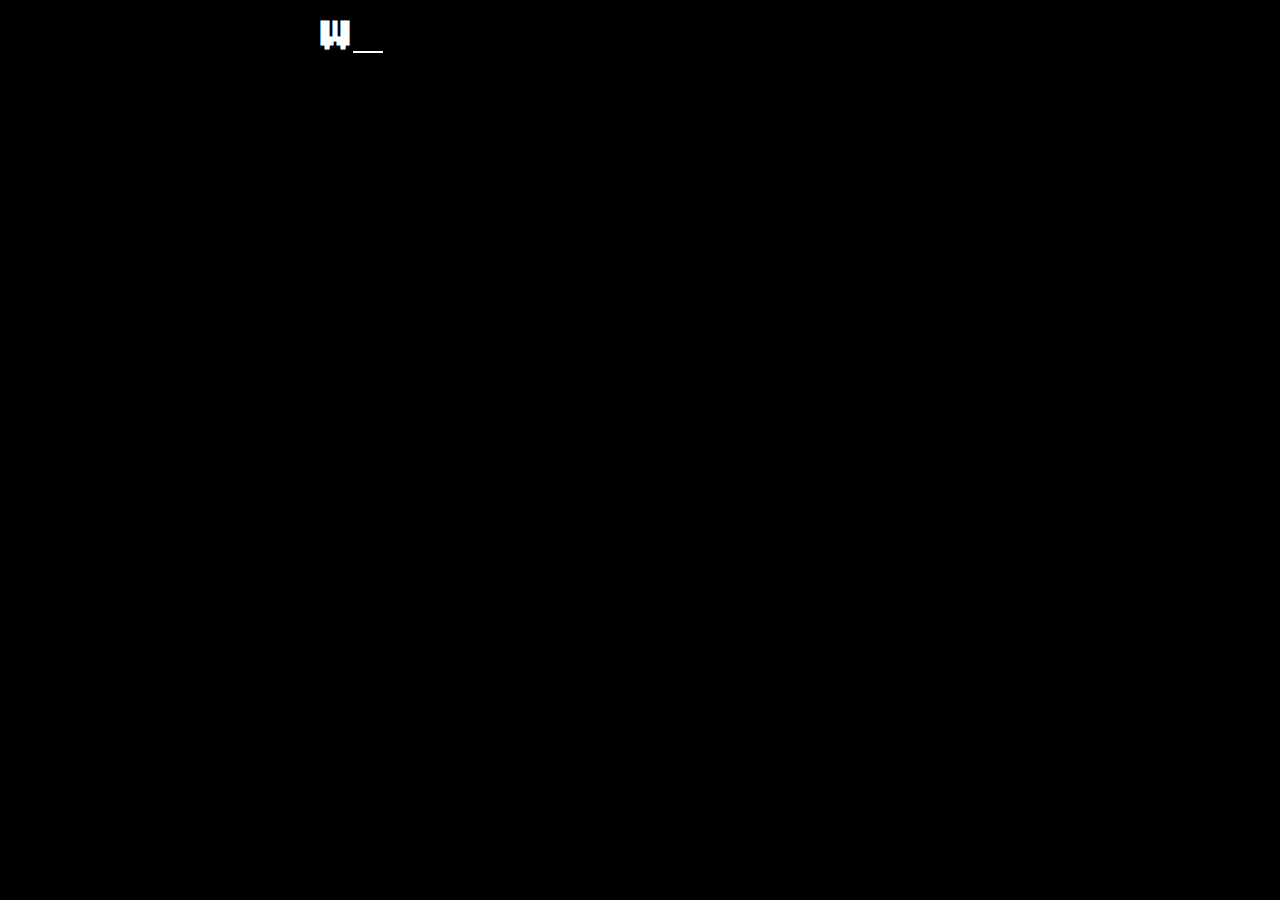
<file: index.html>
<!DOCTYPE html>
<html lang="en">
  <head>
    <meta charset="UTF-8" />
    <meta http-equiv="X-UA-Compatible" content="IE=edge" />
    <meta name="viewport" content="width=device-width, initial-scale=1.0" />
    <title>RPS RPG</title>
    <link rel="stylesheet" href="style.css" />
    <script src="./javascript/globals.js"></script>
    <script src="app.js" defer></script>
  </head>
  <body>
    <h1 class="welcomeText">Welcome To RPS RPG!</h1>
    <div class="welcomes">
      <h2 class="rules">
        The Goblin Lord has taken over the world! For some inconcievable reason,
        the military has failed and it is up to you to save the world. The
        Goblin Lord has agreed to surrender should you best him and his army in
        a game of rock paper scissors. However, beware as things are not as
        simple as they seem. You must loot the goblin army in order to aquire
        gold to upgrade your rock, paper, and scissors for you to have an actual
        chance against the Goblin Lord.
      </h2>
      <form class="loginButtons">
        <input type="text" value="John Doe" class="name" id="nameField" />
        <button type="submit" class="name">Get Started</button>
      </form>
    </div>
  </body>
</html>
</file>
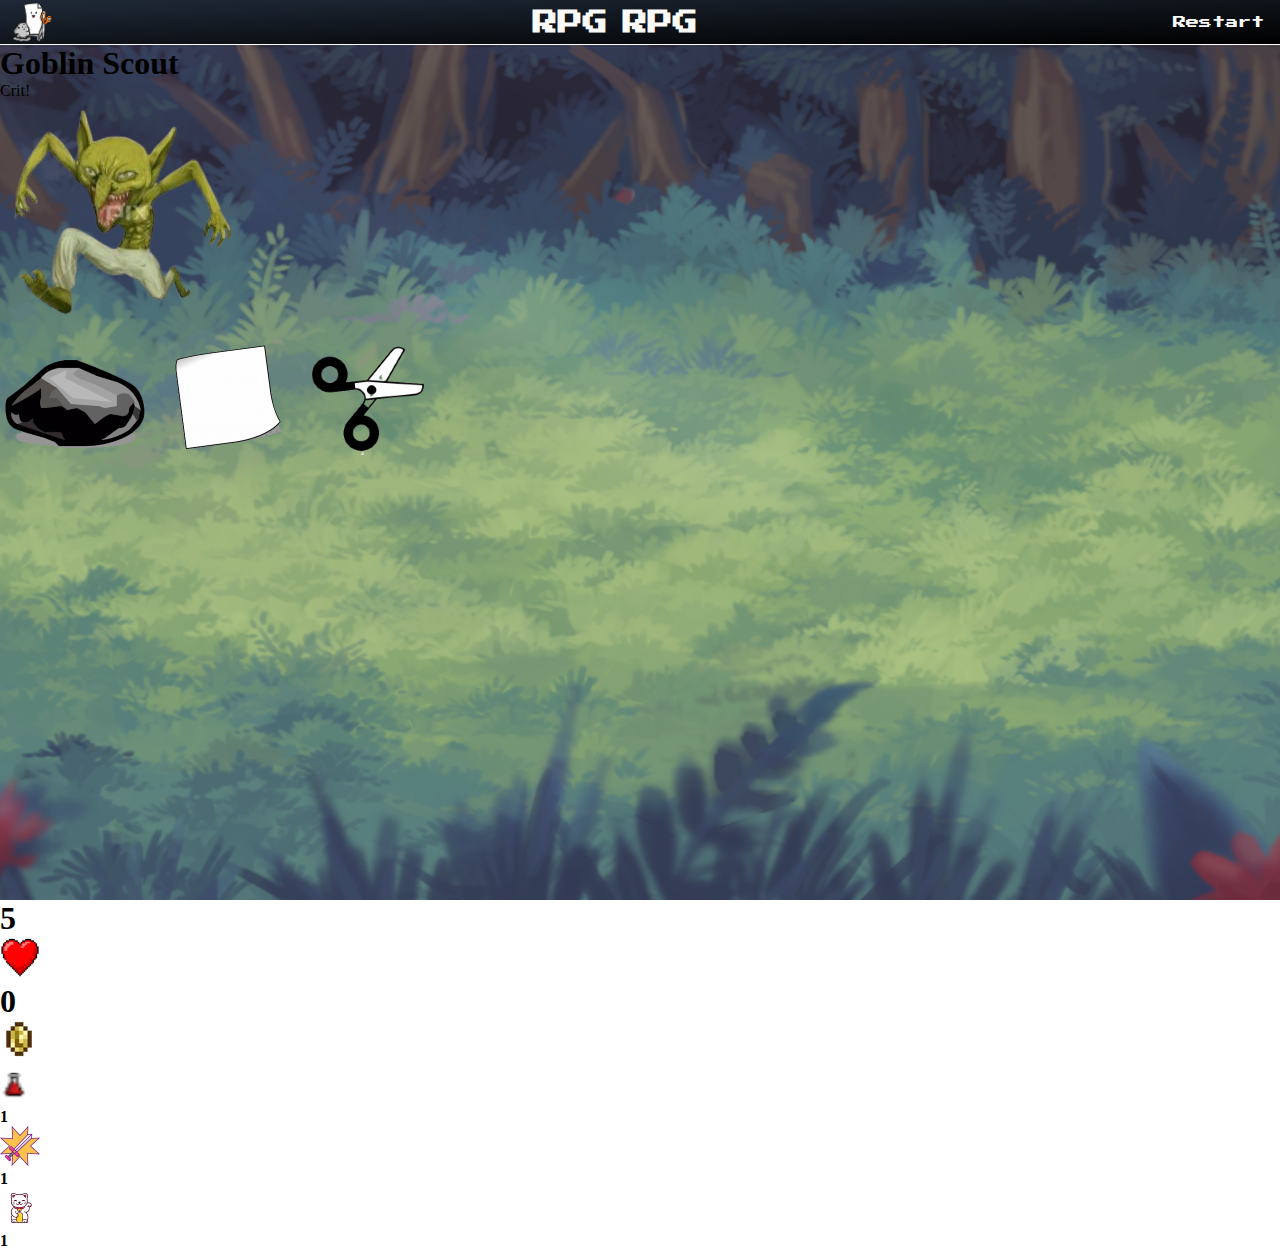
<file: html/main.html>
<!DOCTYPE html>
<html lang="en">
  <head>
    <meta charset="UTF-8" />
    <meta http-equiv="X-UA-Compatible" content="IE=edge" />
    <meta name="viewport" content="width=device-width, initial-scale=1.0" />
    <title>RPS RPG</title>
    <link rel="stylesheet" href="../css/main.css" />
    <script src="../javascript/main.js" defer></script>
  </head>
  <body>
    <header>
      <img src="../images/rpg-logo.png" alt="RPS RPG logo" />
      <h1>RPG RPG</h1>
      <button id="restart">Restart</button>
    </header>
    <main>
      <h1 id="mob-name">Goblin Scout</h1>
      <div id="mob-health">
        <div class="health"></div>
        <div class="health"></div>
        <div class="health"></div>
        <div class="health"></div>
        <div class="health"></div>
      </div>
      <div id="crit-bubble" class="show-bubble">Crit!</div>
      <div id="mob-portrait">
        <img src="../images/goblin-scout.png" alt="goblin" id="goblin" />
      </div>
      <h1 id="text"></h1>
      <div id="rps-icons">
        <img src="../images/rock.png" alt="rock" id="rock-icon" />

        <img src="../images/paper.png" alt="paper" id="paper-icon" />

        <img src="../images/scissors.png" alt="scissors" id="scissors-icon" />
      </div>
    </main>
    <footer>
      <div id="player-hp">
        <h1 id="lives">5</h1>
        <img src="../images/heart-icon.png" alt="heart-icon" />
      </div>
      <div id="player-gold">
        <h1 id="gold">0</h1>
        <img src="../images/coin-icon.png" alt="coin-icon" />
      </div>

      <div id="progress-bar">
        <div class="bar"></div>
        <div class="bar"></div>
        <div class="bar"></div>
        <div class="bar"></div>
      </div>
      <div id="hp">
        <img src="../images/healing-potion.png" alt="health potion" />
        <h4 id="hp-cost">1</h4>
      </div>
      <div id="damage">
        <img src="../images/damage-icon.png" alt="dmg-icon" />
        <h4 id="dmg-cost">1</h4>
      </div>
      <div id="luck">
        <img src="../images/lucky-cat.png" alt="chinese lucky cat" />
        <h4 id="luck-cost">1</h4>
      </div>
    </footer>
  </body>
</html>
</file>
<file: style.css>
/* game font */
@import url("https://fonts.googleapis.com/css2?family=Press+Start+2P&display=swap");
body {
  font-family: "Press Start 2P", cursive;
  margin: 0;
  box-sizing: border-box;
  /* background-image: url(./images/background.png);
  background-size: cover;
  background-position: center center;
  background-repeat: no-repeat;
  min-height: 100vh; */
  color: white;
}

/* welcome screen css */
.welcome {
  background-color: black;
}

.welcomeText {
  text-align: center;
}

span {
  opacity: 0;
  transition: all 1s ease-in;
}

span.fade {
  opacity: 1;
}

span.current::after {
  content: "";
  width: 30px;
  height: 2px;
  background: white;
  display: inline-block;
}

.rules {
  text-align: center;
  line-height: 40px;
  margin-top: 30px;
  margin-right: 10px;
  margin-left: 10px;
}

.welcomes {
  display: flex;
  flex-direction: column;
  justify-content: space-between;
  height: 80vh;
}
.name {
  opacity: 0;
  border: 2px solid #fff59e;
  border-radius: 30px;
}

[type="text"].name {
  width: 500px;
  height: 20px;
}

.name {
  font-family: "Press Start 2P", cursivee;
  font-weight: 100;
  color: #fff59e;
  background-color: red;
}

.loginButtons {
  display: flex;
  justify-content: center;
  gap: 20px;
}

/* to-do list
welcome screen 
explain the rules
put the goblin on screen with hp
rock paper scissors on bottom with pictures and level
button to upgrade them and increase damage with coins
your hp bar
money bar
make it work for mobile screens
*/
</file>
<file: css/main.css>
/* game font */
@import url("https://fonts.googleapis.com/css2?family=Press+Start+2P&display=swap");
* {
  margin: 0;
  box-sizing: border-box;
}

header {
  display: flex;
  background-image: linear-gradient(to bottom right, #1f2937, black);
  border-bottom: 1px solid white;
  height: 5vh;
  font-family: "Press Start 2P", cursive;
  color: #f9faf8;
  justify-content: space-evenly;
}

header h1 {
  word-spacing: -10px;
  margin-left: auto;
  align-self: center;
  font-size: 25px;
}

header button {
  margin-left: auto;
  margin-right: 10px;
  border: none;
  background: none;
  font-family: "Press Start 2P", cursive;
  color: #f9faf8;
}

main {
  background-image: url(../images/background.png);
  background-size: cover;
  background-position: center center;
  background-repeat: no-repeat;
  min-height: 95vh;
}

/* to-do list
put the goblin on screen with hp
rock paper scissors on bottom with pictures and level
button to upgrade them and increase damage with coins
your hp bar
money bar
make it work for mobile screens
*/

/* 
Top
RPS RPG Banner / Restart Button
Monster Name

Middle 
Monster Portrait inside a div


Rock Paper Scissors
format: icon with words under it 

Bottom
HP Bar Money Bar                Shop(popup)
inside shop, have the three icons and bars next to them showing their current level and a level up button under it that deducts from coin total
*/
</file>
